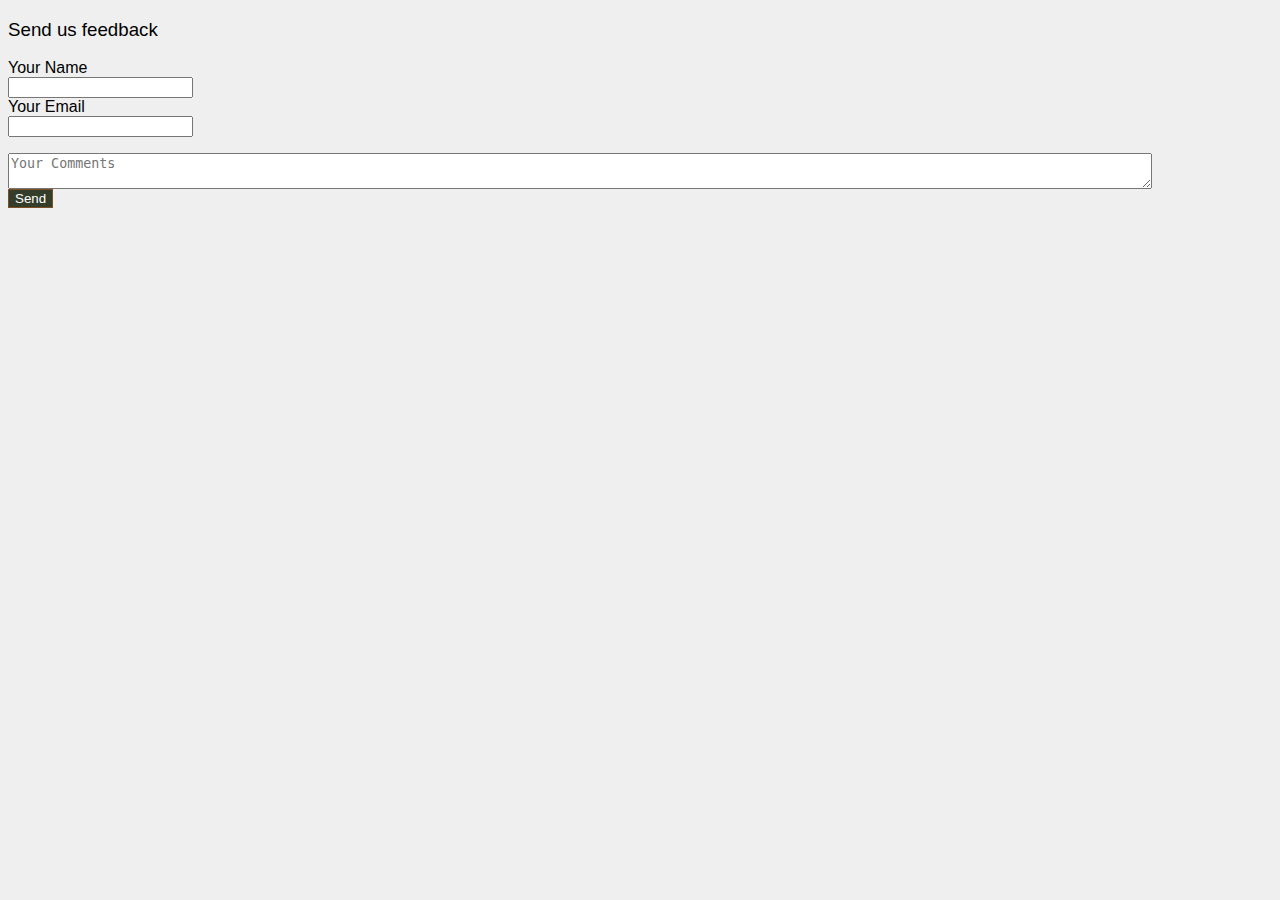
<file: webapp/index.html>
<!DOCTYPE html>
<html lang="en">

<head>
    <meta charset="UTF-8">
    <meta http-equiv="X-UA-Compatible" content="IE=edge">
    <meta name="viewport" content="width=device-width, initial-scale=1.0">
    <title>Travel Diaries</title>
    <script src="app.js"></script>
    <link rel="stylesheet" href="styles.css">
</head>

<body>
    <h3>Send us feedback</h3>
    <form action="#" onsubmit="submit()">
        <label>Your Name <input id="name" required></label>
        <label>Your Email <input type="email" id="email" required></label>
        <textarea placeholder="Your Comments"></textarea>
        <button type="submit">Send</button>
    </form>
</body>

</html>
</file>
<file: webapp/styles.css>
body {
    --background: #EFEFEF;
    --primary: #333D29;
    --secondary: #43281C;
    --ternary: #7F4F24;
}

body {
    font-family: 'Gill Sans', 'Gill Sans MT', Calibri, 'Trebuchet MS', sans-serif;
    background-color: var(--background);
}
h1 {
    font-size: 25px;
    color: var(--primary);
}
h2 {
    font-size: 20px;
    color: var(--secondary);
}
h3 {
    font-weight: normal;
}

button {
    background-color: var(--primary);
    color: white;
    border: 1px solid var(--ternary)
}

label, input, textarea {
    display: block;
}

textarea {
    margin-top: 16px;
    width: 90%;
    
}
</file>
